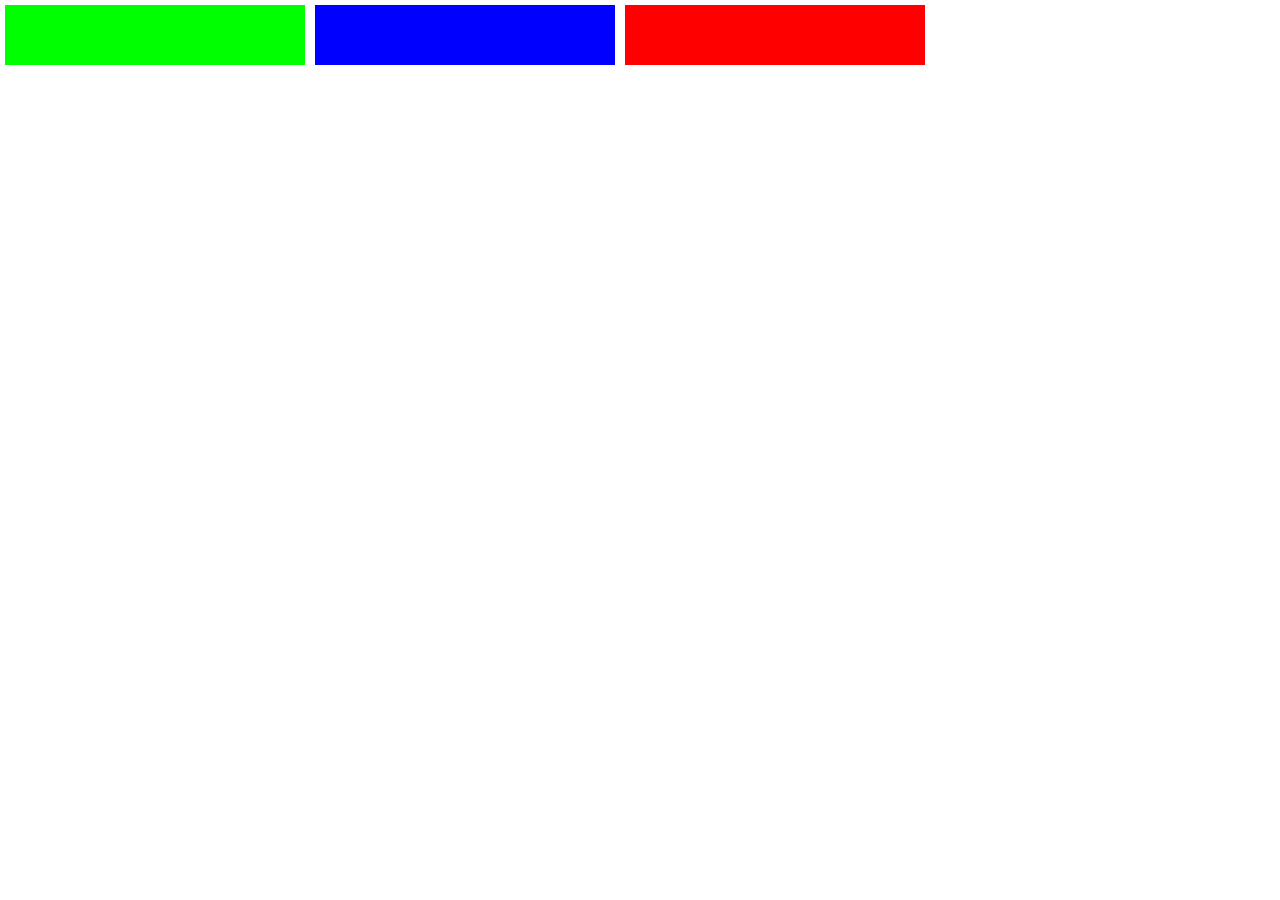
<file: 1 - introducao/index.html>
<!DOCTYPE html>
<html lang="en">

<head>
    <meta charset="UTF-8">
    <meta name="viewport" content="width=device-width, initial-scale=1.0">
    <title>Flexbox curso</title>

    <link rel="stylesheet" href="styles.css">
</head>

<body>
    <div id="app">
        <div class="box red"></div>
        <div class="box green"></div>
        <div class="box blue"></div>

    </div>

</body>

</html>
</file>
<file: 1 - introducao/styles.css>
html,
body,
#app {
    height: 100%;
    margin: 0;
}

#app {
    display: flex;
    /* flex-direction: row; valor padrão, todos na mesma linha */
}

.box {
    width: 300px;
    height: 60px;
    background: #f00;
    margin: 5px;
}

.red {
    order: 2;
}

.green {
    background: #0f0;
    order: 0;
}

.blue {
    background: #00f;
    order: 1;
}
</file>
